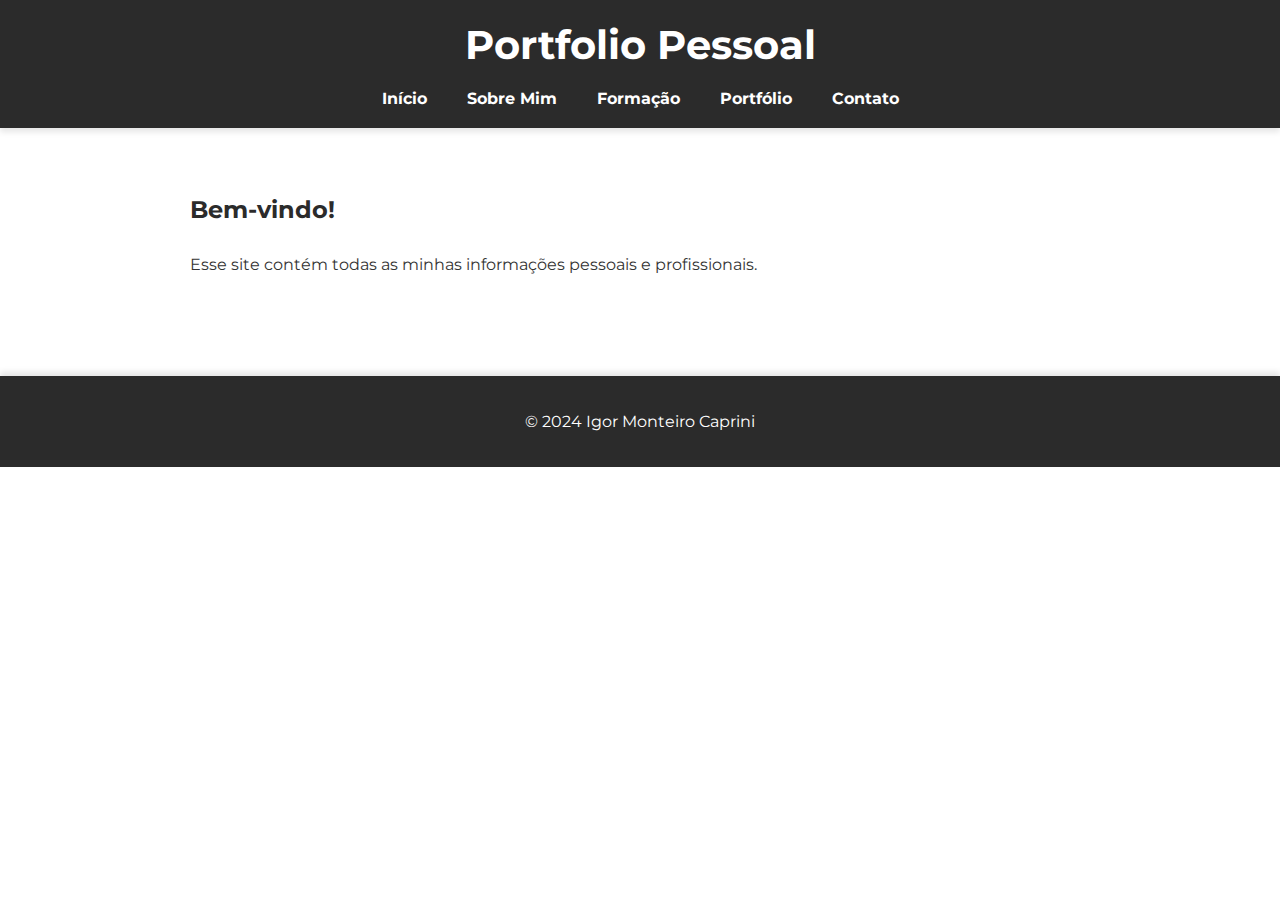
<file: index.html>
<!DOCTYPE html>
<html lang="pt-BR">
<head>
    <!-- Define o tipo de documento como HTML5 -->
    <meta charset="UTF-8">
    <!-- Define a codificação de caracteres como UTF-8 -->
    <meta name="viewport" content="width=device-width, initial-scale=1.0">
    <!-- Define o título da página -->
    <title>Portfolio Pessoal</title>
    <!-- Link para o arquivo CSS externo -->
    <link rel="stylesheet" href="styles.css">
</head>
<body>
    <!-- Cabeçalho do site -->
    <header>
        <!-- Título principal do site -->
        <h1>Portfolio Pessoal</h1>
        <!-- Menu de navegação -->
        <nav>
            <ul>
                <!-- Links para as páginas do site -->
                <li><a href="index.html">Início</a></li>
                <li><a href="sobre.html">Sobre Mim</a></li>
                <li><a href="formacao.html">Formação</a></li>
                <li><a href="portfolio.html">Portfólio</a></li>
                <li><a href="contato.html">Contato</a></li>
            </ul>
        </nav>
    </header>
    <!-- Conteúdo principal da página -->
    <main>
        <!-- Subtítulo de boas-vindas -->
        <h2>Bem-vindo!</h2>
        <!-- Parágrafo com descrição do site -->
        <p>Esse site contém todas as minhas informações pessoais e profissionais.</p>
    </main>
    <!-- Rodapé do site -->
    <footer>
        <!-- Informação de copyright -->
        <p>&copy; 2024 Igor Monteiro Caprini</p>
    </footer>
</body>
</html>
</file>
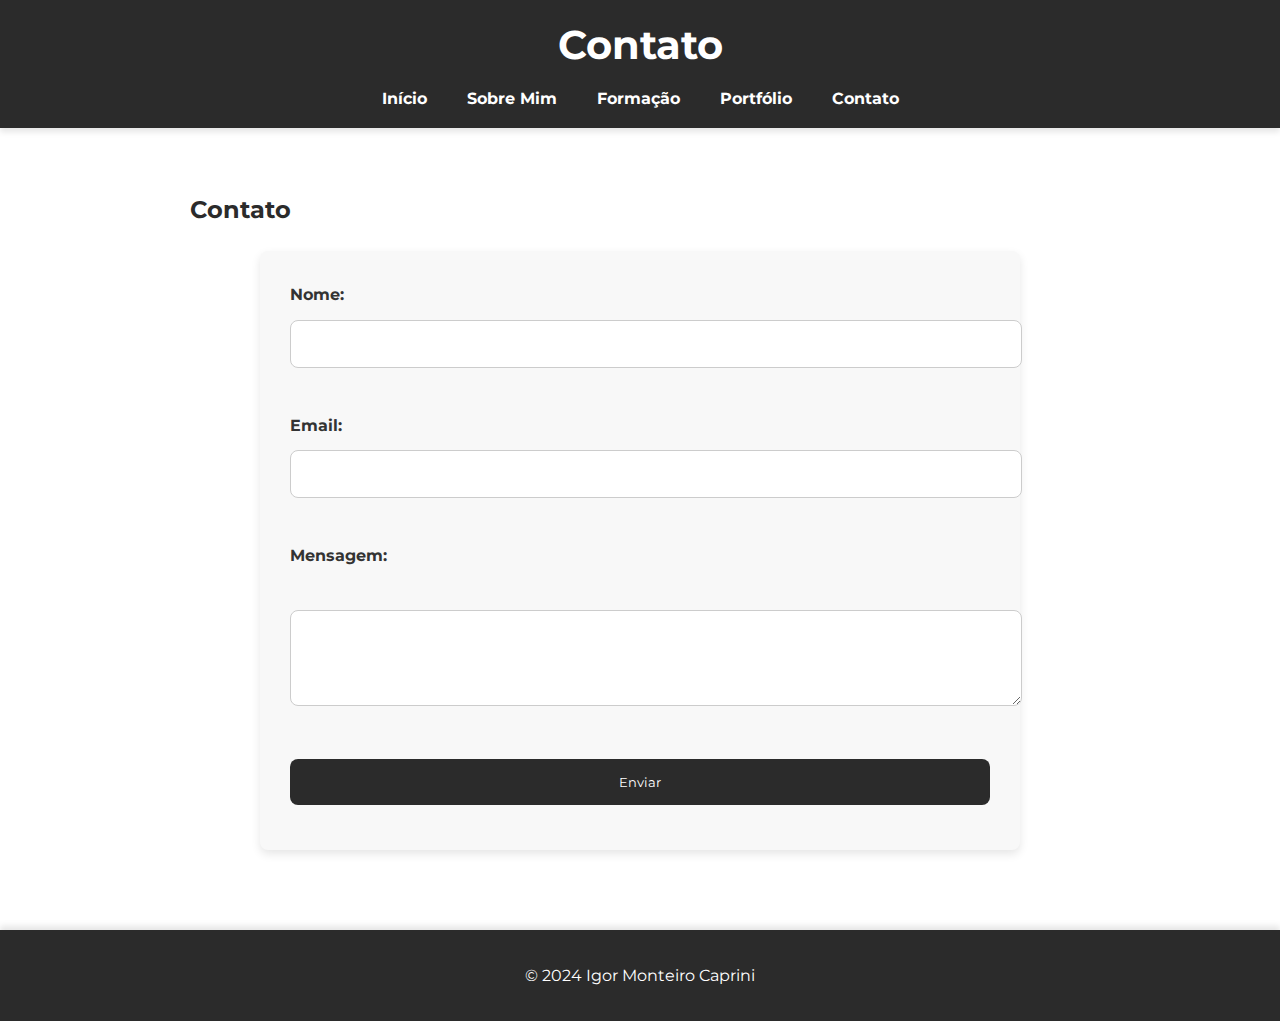
<file: contato.html>
<!DOCTYPE html>
<html lang="pt-BR">
<head>
    <!-- Define o tipo de documento como HTML5 -->
    <meta charset="UTF-8">
    <!-- Define a codificação de caracteres como UTF-8 -->
    <meta name="viewport" content="width=device-width, initial-scale=1.0">
    <!-- Define o título da página -->
    <title>Contato</title>
    <!-- Link para o arquivo CSS externo -->
    <link rel="stylesheet" href="styles.css">
</head>
<body>
    <!-- Cabeçalho do site -->
    <header>
        <!-- Título da página -->
        <h1>Contato</h1>
        <!-- Menu de navegação -->
        <nav>
            <ul>
                <!-- Links para as páginas do site -->
                <li><a href="index.html">Início</a></li>
                <li><a href="sobre.html">Sobre Mim</a></li>
                <li><a href="formacao.html">Formação</a></li>
                <li><a href="portfolio.html">Portfólio</a></li>
                <li><a href="contato.html">Contato</a></li>
            </ul>
        </nav>
    </header>
    <!-- Conteúdo principal da página -->
    <main>
        <!-- Subtítulo da seção de contato -->
        <h2>Contato</h2>
        <!-- Formulário de contato -->
        <form>
            <!-- Campo para o nome -->
            <label for="nome">Nome:</label>
            <input type="text" id="nome" name="nome" required><br><br>
            <!-- Campo para o email -->
            <label for="email">Email:</label>
            <input type="email" id="email" name="email" required><br><br>
            <!-- Campo para a mensagem -->
            <label for="mensagem">Mensagem:</label><br>
            <textarea id="mensagem" name="mensagem" rows="4" required></textarea><br><br>
            <!-- Botão de envio -->
            <button type="submit">Enviar</button>
        </form>
    </main>
    <!-- Rodapé do site -->
    <footer>
        <!-- Informação de copyright -->
        <p>&copy; 2024 Igor Monteiro Caprini</p>
    </footer>
</body>
</html>
</file>
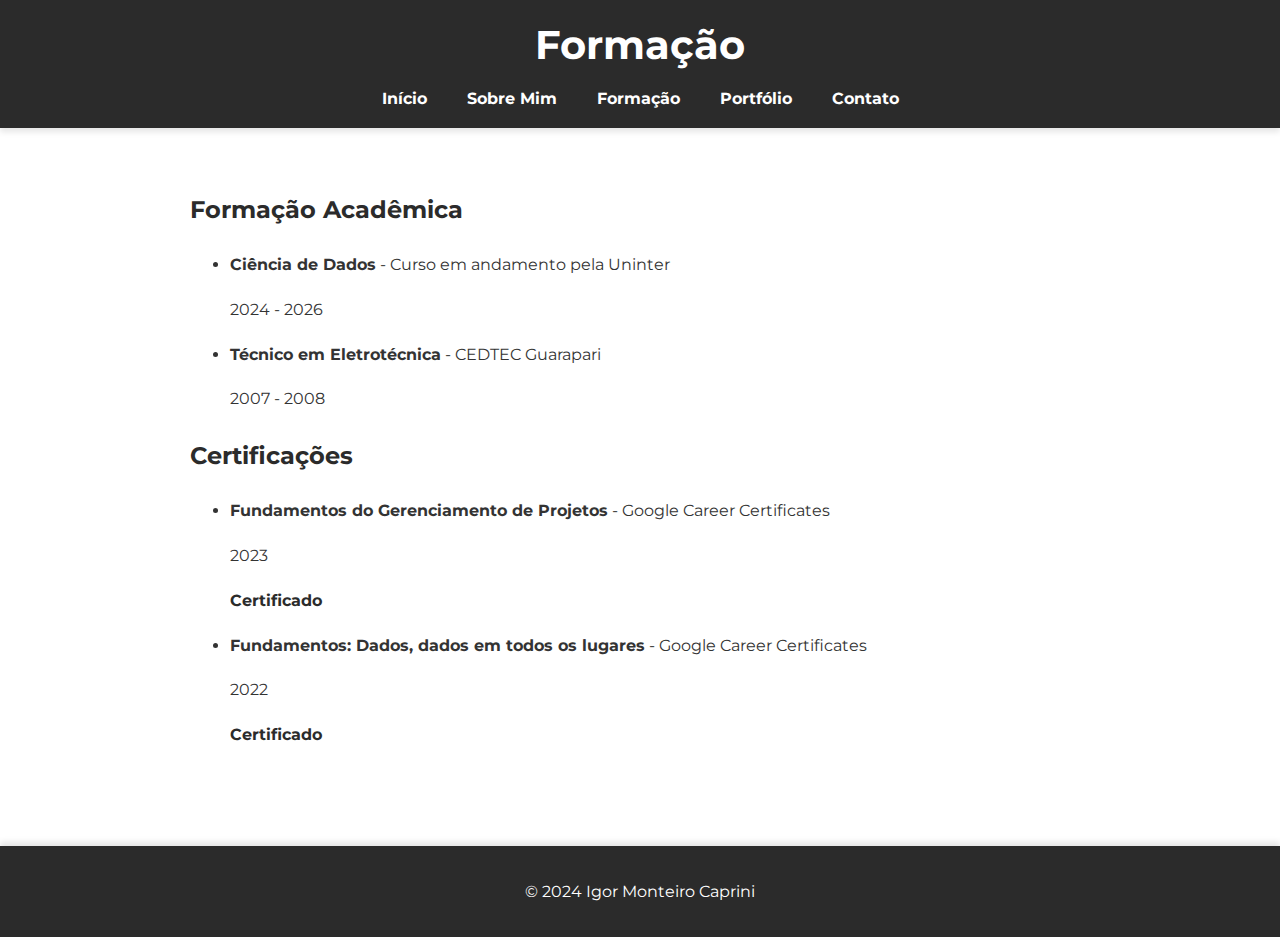
<file: formacao.html>
<!DOCTYPE html>
<html lang="pt-BR">
<head>
    <!-- Define o tipo de documento como HTML5 -->
    <meta charset="UTF-8">
    <!-- Define a codificação de caracteres como UTF-8 -->
    <meta name="viewport" content="width=device-width, initial-scale=1.0">
    <!-- Define o título da página -->
    <title>Formação</title>
    <!-- Link para o arquivo CSS externo -->
    <link rel="stylesheet" href="styles.css">
</head>
<body>
    <!-- Cabeçalho do site -->
    <header>
        <!-- Título da página -->
        <h1>Formação</h1>
        <!-- Menu de navegação -->
        <nav>
            <ul>
                <!-- Links para as páginas do site -->
                <li><a href="index.html">Início</a></li>
                <li><a href="sobre.html">Sobre Mim</a></li>
                <li><a href="formacao.html">Formação</a></li>
                <li><a href="portfolio.html">Portfólio</a></li>
                <li><a href="contato.html">Contato</a></li>
            </ul>
        </nav>
    </header>
    <!-- Conteúdo principal da página -->
    <main>
        <!-- Subtítulo da seção de formação acadêmica -->
        <h2>Formação Acadêmica</h2>
        <!-- Lista não ordenada de formações acadêmicas -->
        <ul>
            <li>
                <!-- Informação sobre o curso de Ciência de Dados -->
                <strong>Ciência de Dados</strong> - Curso em andamento pela Uninter
                <p>2024 - 2026</p>
            </li>
            <li>
                <!-- Informação sobre o curso técnico em Eletrotécnica -->
                <strong>Técnico em Eletrotécnica</strong> - CEDTEC Guarapari
                <p>2007 - 2008</p>
            </li>
        </ul>
        
        <!-- Subtítulo da seção de certificações -->
        <h2>Certificações</h2>
        <!-- Lista não ordenada de certificações -->
        <ul>
            <li>
                <!-- Informação sobre a certificação em Gerenciamento de Projetos -->
                <strong>Fundamentos do Gerenciamento de Projetos</strong> - Google Career Certificates
                <p>2023</p>
                <!-- Link para o certificado online -->
                <p><a href="https://www.coursera.org/account/accomplishments/verify/QWMCL57AQ3SC?utm_source=link&utm_medium=certificate&utm_content=cert_image&utm_campaign=pdf_header_button&utm_product=course">Certificado</a></p>
            </li>
            <li>
                <!-- Informação sobre a certificação em Fundamentos de Dados -->
                <strong>Fundamentos: Dados, dados em todos os lugares</strong> - Google Career Certificates
                <p>2022</p>
                <!-- Link para o certificado online -->
                <p><a href="https://coursera.org/share/f2a5cb204a916def2ea970ef43c84d6e">Certificado</a></p>
            </li>
        </ul>
    </main>
    <!-- Rodapé do site -->
    <footer>
        <!-- Informação de copyright -->
        <p>&copy; 2024 Igor Monteiro Caprini</p>
    </footer>
</body>
</html>
</file>
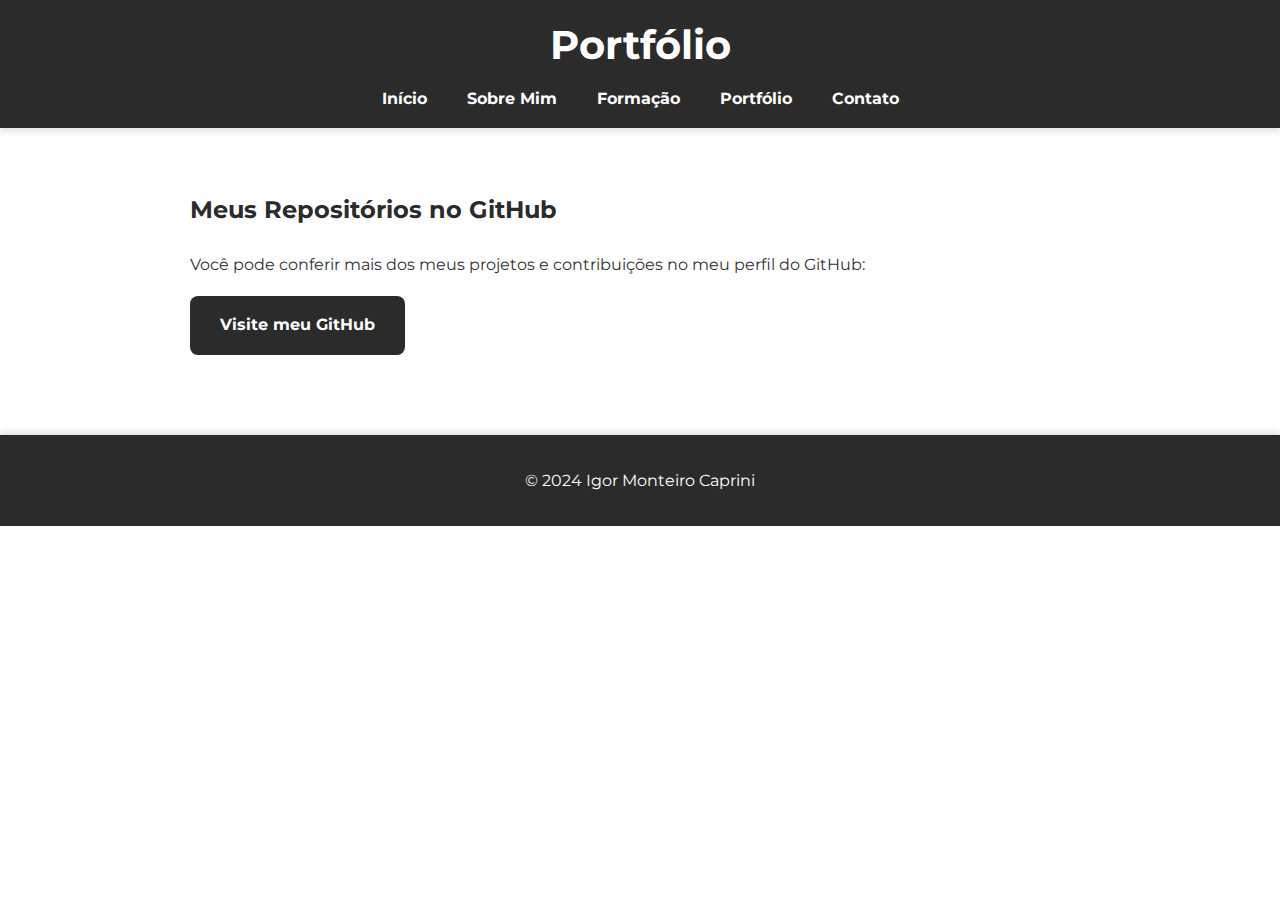
<file: portfolio.html>
<!DOCTYPE html>
<html lang="pt-BR">
<head>
    <!-- Define o tipo de documento como HTML5 -->
    <meta charset="UTF-8">
    <!-- Define a codificação de caracteres como UTF-8 -->
    <meta name="viewport" content="width=device-width, initial-scale=1.0">
    <!-- Define o título da página -->
    <title>Portfólio</title>
    <!-- Link para o arquivo CSS externo -->
    <link rel="stylesheet" href="styles.css">
</head>
<body>
    <!-- Cabeçalho do site -->
    <header>
        <!-- Título da página -->
        <h1>Portfólio</h1>
        <!-- Menu de navegação -->
        <nav>
            <ul>
                <!-- Links para as páginas do site -->
                <li><a href="index.html">Início</a></li>
                <li><a href="sobre.html">Sobre Mim</a></li>
                <li><a href="formacao.html">Formação</a></li>
                <li><a href="portfolio.html">Portfólio</a></li>
                <li><a href="contato.html">Contato</a></li>
            </ul>
        </nav>
    </header>
    <!-- Conteúdo principal da página -->
    <main>
        <!-- Subtítulo da seção de projetos no GitHub -->
        <h2>Meus Repositórios no GitHub</h2>
        <!-- Parágrafo com instrução sobre onde encontrar os repositórios -->
        <p>Você pode conferir mais dos meus projetos e contribuições no meu perfil do GitHub:</p>
        <!-- Link para o perfil no GitHub, abre em uma nova aba -->
        <a href="https://github.com/imoncap" class="portfolio-link" target="_blank">Visite meu GitHub</a>
    </main>
    <!-- Rodapé do site -->
    <footer>
        <!-- Informação de copyright -->
        <p>&copy; 2024 Igor Monteiro Caprini</p>
    </footer>
</body>
</html>
</file>
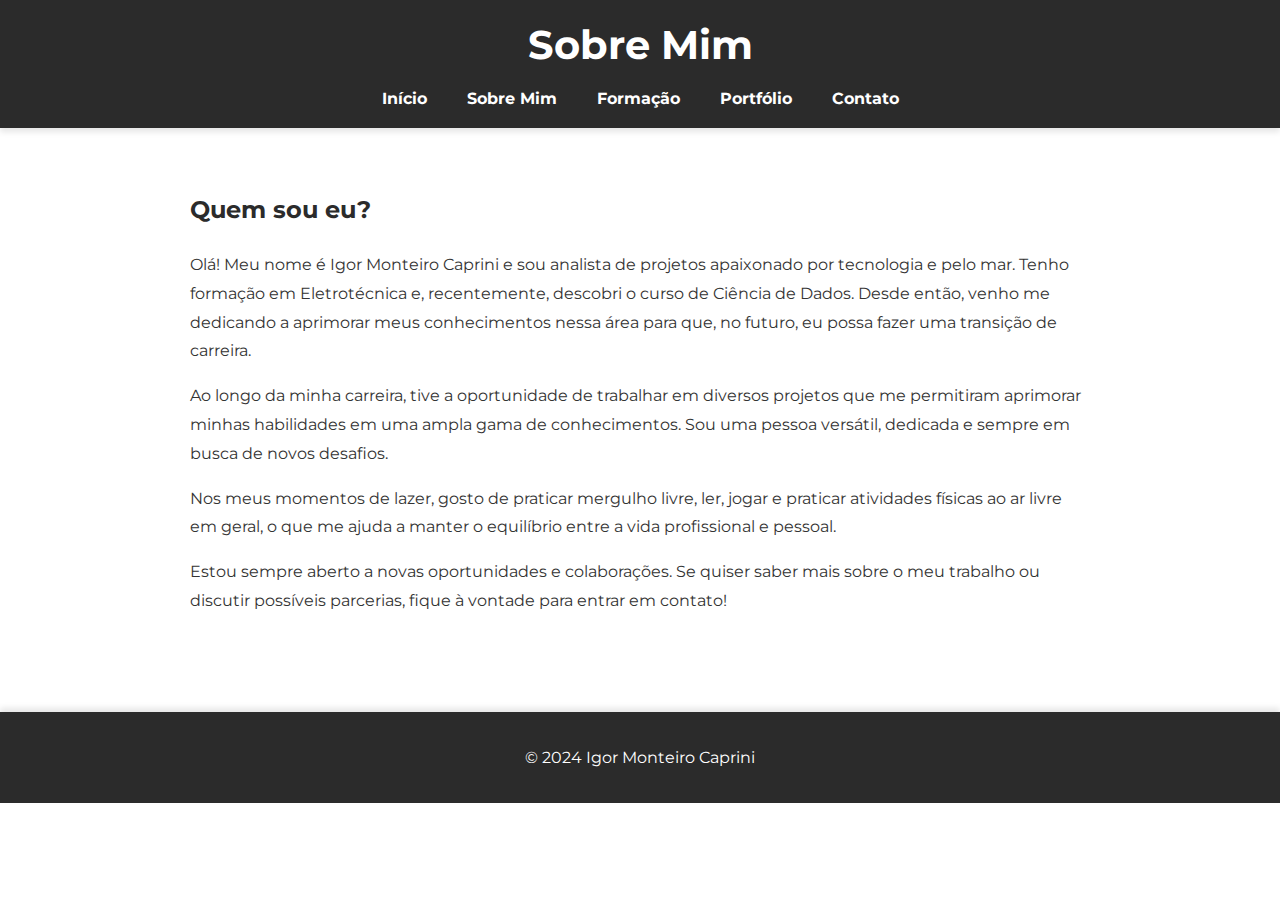
<file: sobre.html>
<!DOCTYPE html>
<html lang="pt-BR">
<head>
    <!-- Define o tipo de documento como HTML5 -->
    <meta charset="UTF-8">
    <!-- Define a codificação de caracteres como UTF-8 -->
    <meta name="viewport" content="width=device-width, initial-scale=1.0">
    <!-- Define o título da página -->
    <title>Sobre Mim</title>
    <!-- Link para o arquivo CSS externo -->
    <link rel="stylesheet" href="styles.css">
</head>
<body>
    <!-- Cabeçalho do site -->
    <header>
        <!-- Título da página -->
        <h1>Sobre Mim</h1>
        <!-- Menu de navegação -->
        <nav>
            <ul>
                <!-- Links para as páginas do site -->
                <li><a href="index.html">Início</a></li>
                <li><a href="sobre.html">Sobre Mim</a></li>
                <li><a href="formacao.html">Formação</a></li>
                <li><a href="portfolio.html">Portfólio</a></li>
                <li><a href="contato.html">Contato</a></li>
            </ul>
        </nav>
    </header>
    <!-- Conteúdo principal da página -->
    <main>
        <!-- Subtítulo de apresentação -->
        <h2>Quem sou eu?</h2>
        <!-- Parágrafo com informações sobre você -->
        <p>Olá! Meu nome é Igor Monteiro Caprini e sou analista de projetos apaixonado por tecnologia e pelo mar. Tenho formação em Eletrotécnica e, recentemente, descobri o curso de Ciência de Dados. Desde então, venho me dedicando a aprimorar meus conhecimentos nessa área para que, no futuro, eu possa fazer uma transição de carreira.</p>
        
        <p>Ao longo da minha carreira, tive a oportunidade de trabalhar em diversos projetos que me permitiram aprimorar minhas habilidades em uma ampla gama de conhecimentos. Sou uma pessoa versátil, dedicada e sempre em busca de novos desafios.</p>
        
        <p>Nos meus momentos de lazer, gosto de praticar mergulho livre, ler, jogar e praticar atividades físicas ao ar livre em geral, o que me ajuda a manter o equilíbrio entre a vida profissional e pessoal.</p>
        
        <p>Estou sempre aberto a novas oportunidades e colaborações. Se quiser saber mais sobre o meu trabalho ou discutir possíveis parcerias, fique à vontade para entrar em contato!</p>
    </main>
    <!-- Rodapé do site -->
    <footer>
        <!-- Informação de copyright -->
        <p>&copy; 2024 Igor Monteiro Caprini</p>
    </footer>
</body>
</html>
</file>
<file: styles.css>
/* Importa a fonte 'Montserrat' do Google Fonts */
@import url('https://fonts.googleapis.com/css2?family=Montserrat:wght@400;700&display=swap');

body {
    font-family: 'Montserrat', sans-serif; /* Define a fonte da página */
    margin: 0; /* Remove margens padrão */
    padding: 0; /* Remove preenchimento padrão */
    background-color: #ffffff; /* Define o fundo como branco puro */
    color: #333; /* Define a cor do texto em cinza escuro */
}

header {
    background-color: #2b2b2b; /* Define o fundo do cabeçalho como preto suave */
    color: #ffffff; /* Define a cor do texto no cabeçalho como branco puro */
    text-align: center; /* Centraliza o texto no cabeçalho */
    padding: 20px 0; /* Adiciona preenchimento vertical ao cabeçalho */
    box-shadow: 0 4px 6px rgba(0, 0, 0, 0.1); /* Adiciona uma sombra sutil ao cabeçalho */
}

header h1 {
    margin: 0; /* Remove margens do título */
    font-size: 2.5em; /* Define o tamanho da fonte do título */
    color: #ffffff; /* Define a cor do título como branco puro */
}

header nav ul {
    list-style: none; /* Remove marcadores da lista */
    padding: 0; /* Remove preenchimento da lista */
    margin: 20px 0 0 0; /* Adiciona margem superior à lista */
    display: flex; /* Define o layout flexível para a lista */
    justify-content: center; /* Centraliza os itens da lista */
}

header nav ul li {
    margin: 0 20px; /* Adiciona margem horizontal aos itens da lista */
}

header nav ul li a {
    color: #ffffff; /* Define a cor dos links como branco puro */
    text-decoration: none; /* Remove a decoração dos links */
    font-weight: 700; /* Define o peso da fonte dos links */
}

header nav ul li a:hover {
    color: #2980b9; /* Define a cor dos links ao passar o mouse como azul */
}

main {
    padding: 40px 20px; /* Adiciona preenchimento ao conteúdo principal */
    max-width: 900px; /* Define a largura máxima do conteúdo principal */
    margin: 0 auto; /* Centraliza o conteúdo principal */
    line-height: 1.8; /* Define o espaçamento entre linhas */
}

footer {
    background-color: #2b2b2b; /* Define o fundo do rodapé como preto suave */
    color: #ffffff; /* Define a cor do texto no rodapé como branco puro */
    text-align: center; /* Centraliza o texto no rodapé */
    padding: 20px 0; /* Adiciona preenchimento vertical ao rodapé */
    margin-top: 40px; /* Adiciona margem superior ao rodapé */
    box-shadow: 0 -4px 6px rgba(0, 0, 0, 0.1); /* Adiciona uma sombra sutil ao rodapé */
}

h1, h2 {
    color: #2b2b2b; /* Define a cor dos títulos como preto suave */
}

form {
    max-width: 700px; /* Define a largura máxima do formulário */
    margin: 0 auto; /* Centraliza o formulário */
    padding: 30px; /* Adiciona preenchimento ao formulário */
    background: #f8f8f8; /* Define o fundo do formulário como claro */
    border-radius: 8px; /* Adiciona bordas arredondadas ao formulário */
    box-shadow: 0 4px 10px rgba(0, 0, 0, 0.1); /* Adiciona uma sombra sutil ao formulário */
}

form label {
    display: block; /* Define os rótulos como blocos */
    margin-bottom: 10px; /* Adiciona margem inferior aos rótulos */
    font-weight: 700; /* Define o peso da fonte dos rótulos */
}

form input, form textarea, form button {
    width: 100%; /* Define a largura total dos elementos do formulário */
    padding: 15px; /* Adiciona preenchimento aos elementos do formulário */
    margin-bottom: 15px; /* Adiciona margem inferior aos elementos do formulário */
    border: 1px solid #ccc; /* Define a borda dos elementos do formulário */
    border-radius: 8px; /* Adiciona bordas arredondadas aos elementos do formulário */
    font-family: 'Montserrat', sans-serif; /* Define a fonte dos elementos do formulário */
}

form input:focus, form textarea:focus {
    border-color: #2980b9; /* Define a cor da borda ao focar como azul */
    outline: none; /* Remove o contorno padrão ao focar */
    box-shadow: 0 0 5px rgba(41, 128, 185, 0.3); /* Adiciona uma sombra ao focar */
}

form button {
    background-color: #2b2b2b; /* Define o fundo do botão como preto suave */
    color: #ffffff; /* Define a cor do texto do botão como branco puro */
    border: none; /* Remove a borda padrão do botão */
    cursor: pointer; /* Define o cursor como ponteiro */
    transition: background-color 0.3s ease; /* Adiciona transição ao fundo do botão */
}

form button:hover {
    background-color: #2980b9; /* Define a cor do fundo ao passar o mouse como azul  */
}

/* Links */
a {
    color: #2b2b2b; /* Define a cor dos links como preto suave */
    text-decoration: none; /* Remove a decoração dos links */
    font-weight: 700; /* Define o peso da fonte dos links */
}

a:hover {
    color: #2980b9; /* Define a cor dos links ao passar o mouse como azul */
    text-decoration: underline; /* Adiciona sublinhado aos links ao passar o mouse */
}

/* Estilo para destacar o link na seção de portfólio */
.portfolio-link {
    display: inline-block; /* Define o link como bloco inline */
    background-color: #2b2b2b; /* Define o fundo do link como preto suave */
    color: #ffffff; /* Define a cor do texto do link como branco puro */
    padding: 15px 30px; /* Adiciona preenchimento ao link */
    border-radius: 8px; /* Adiciona bordas arredondadas ao link */
    text-decoration: none; /* Remove a decoração do link */
    transition: background-color 0.3s ease; /* Adiciona transição ao fundo do link */
}

.portfolio-link:hover {
    background-color: #2980b9; /* Define a cor do fundo ao passar o mouse como azul  */
    color: #ffffff; /* Mantém a cor do texto do link como branco puro */
}
</file>
